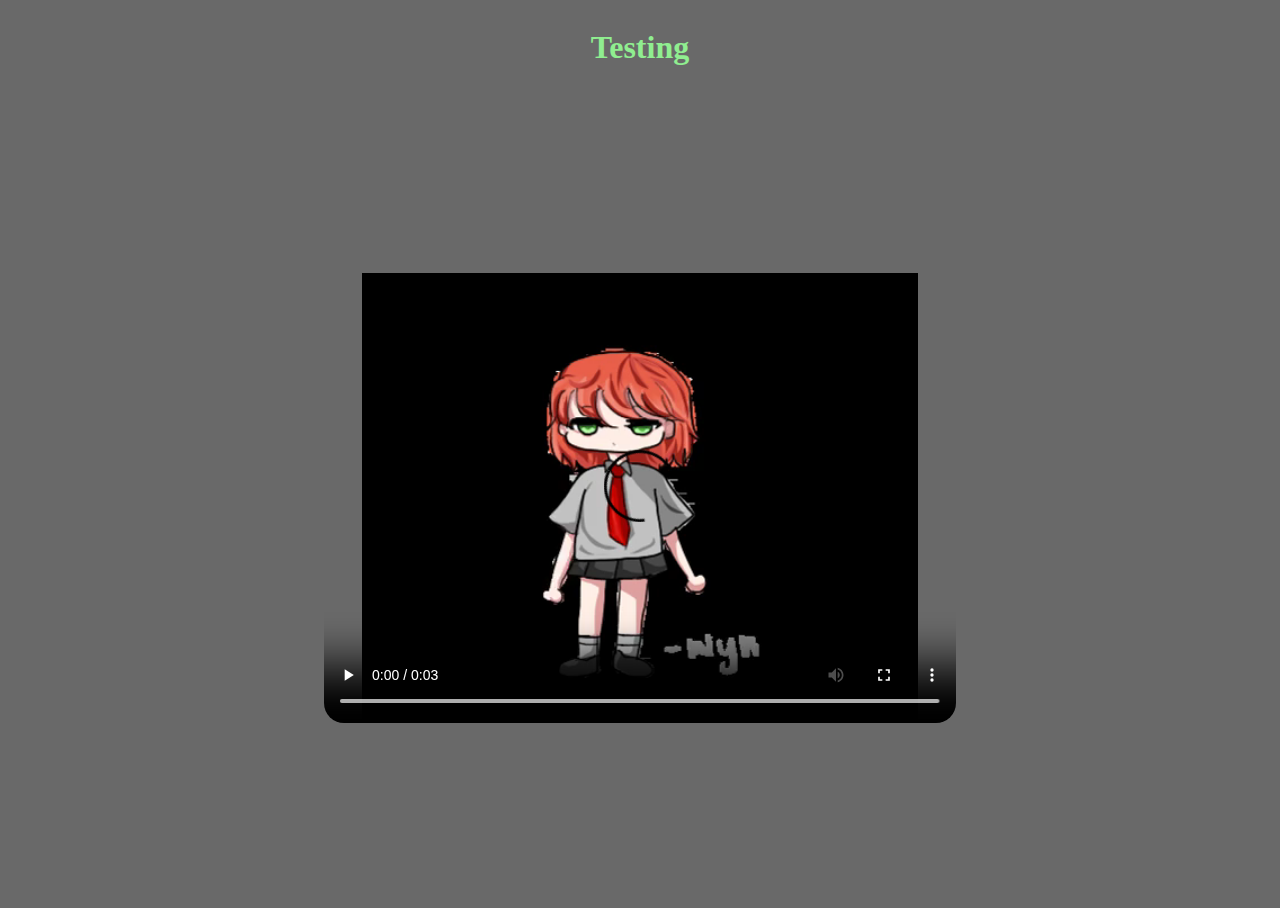
<file: index.html>
<!doctype html>
<html>
<head>
    <link rel="stylesheet" href="style.css">
    <meta charset="utf-8">
    <title>Testing</title>
</head>
<body>
    <h1>Testing</h1>
    <video src="websiteT\images\uji.mp4" controls></video>
</body>
</html>
</file>
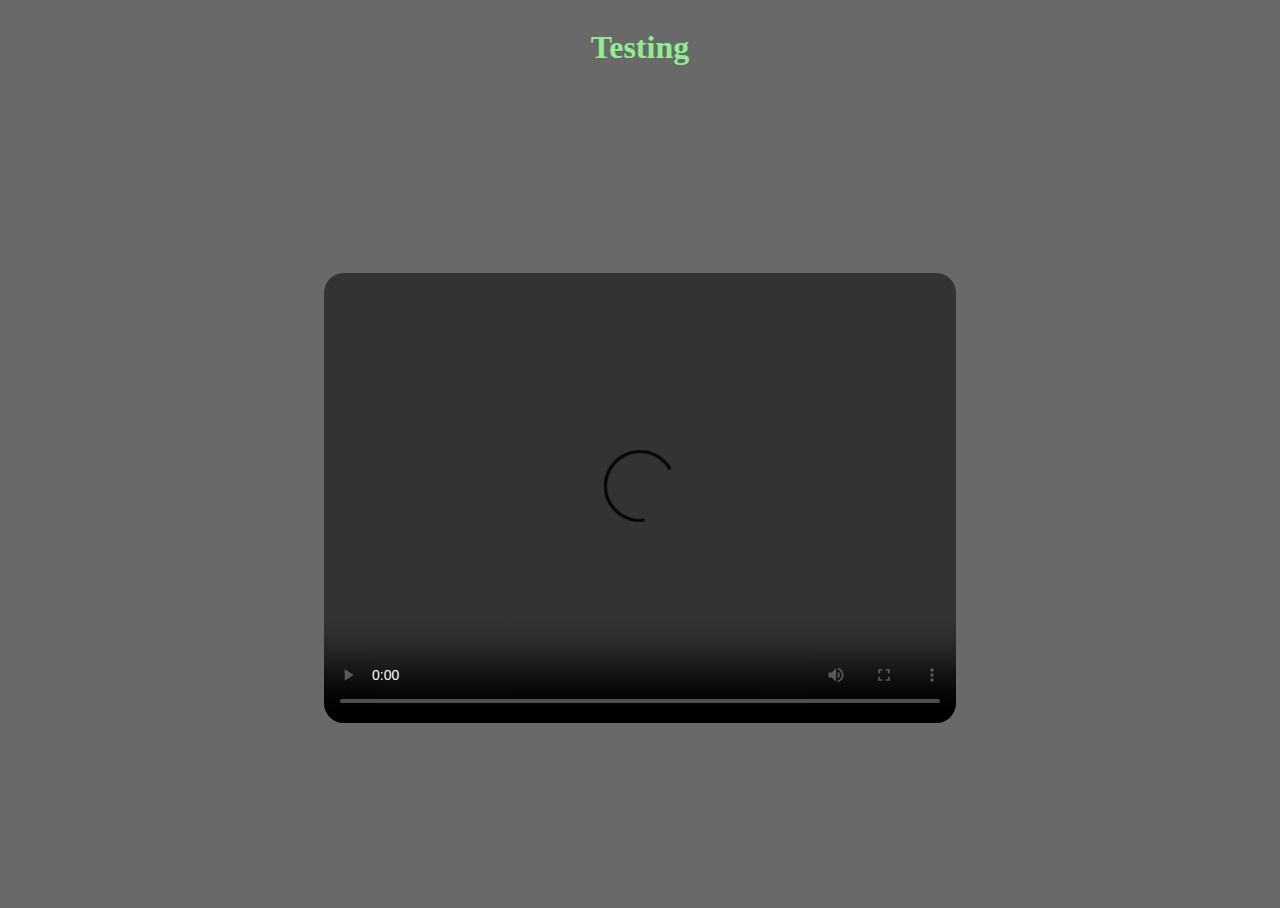
<file: t.html>
<!doctype html>
<html>
<head>
    <link rel="stylesheet" href="style.css">
    <meta charset="utf-8">
    <title>Testing</title>
</head>
<body>
    <h1>Testing</h1>
    <video src="C:\Users\mona\OneDrive\Desktop\ASMI\websiteT\images\uji.mp4" controls></video>
</body>
</html>
</file>
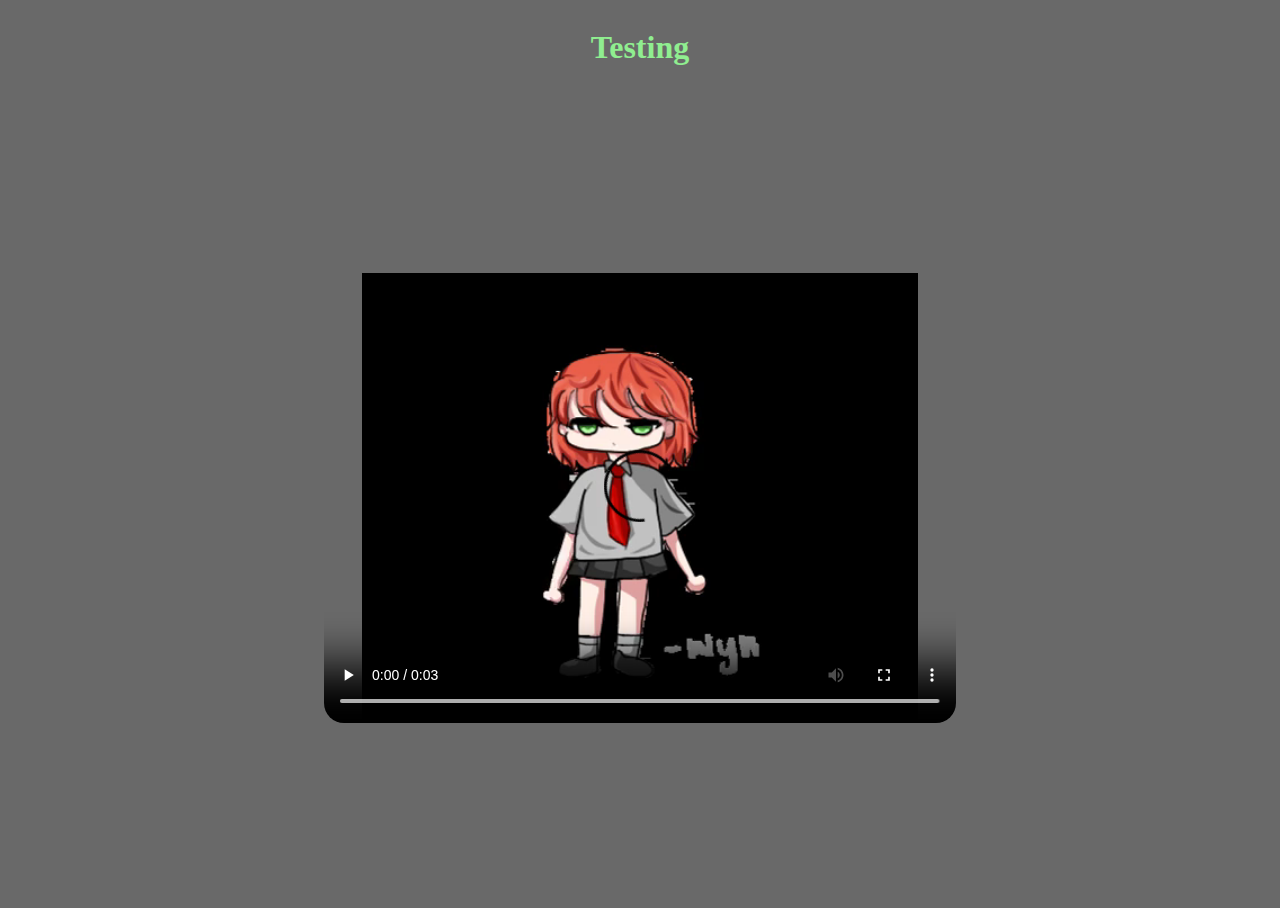
<file: websiteT/t.html>
<!doctype html>
<html>
<head>
    <link rel="stylesheet" href="style.css">
    <meta charset="utf-8">
    <title>Testing</title>
</head>
<body>
    <h1>Testing</h1>
    <video src="\websiteT\images\uji.mp4" controls></video>
</body>
</html>
</file>
<file: style.css>
video{
   width: 50%;
  height: 50%;
  margin: auto;
  border-radius:20px;
}

html, body {
  height: 100%;
}
body {
  background-color:dimgrey;
  display: flex;
  justify-content: center;
  align-items: center;
  flex-direction: column;
}

h1{
   text-align: center;
   color:lightgreen;

}
</file>
<file: websiteT/style.css>
video{
   width: 50%;
  height: 50%;
  margin: auto;
  border-radius:20px;
}

html, body {
  height: 100%;
}
body {
  background-color:dimgrey;
  display: flex;
  justify-content: center;
  align-items: center;
  flex-direction: column;
}

h1{
   text-align: center;
   color:lightgreen;

}
</file>
